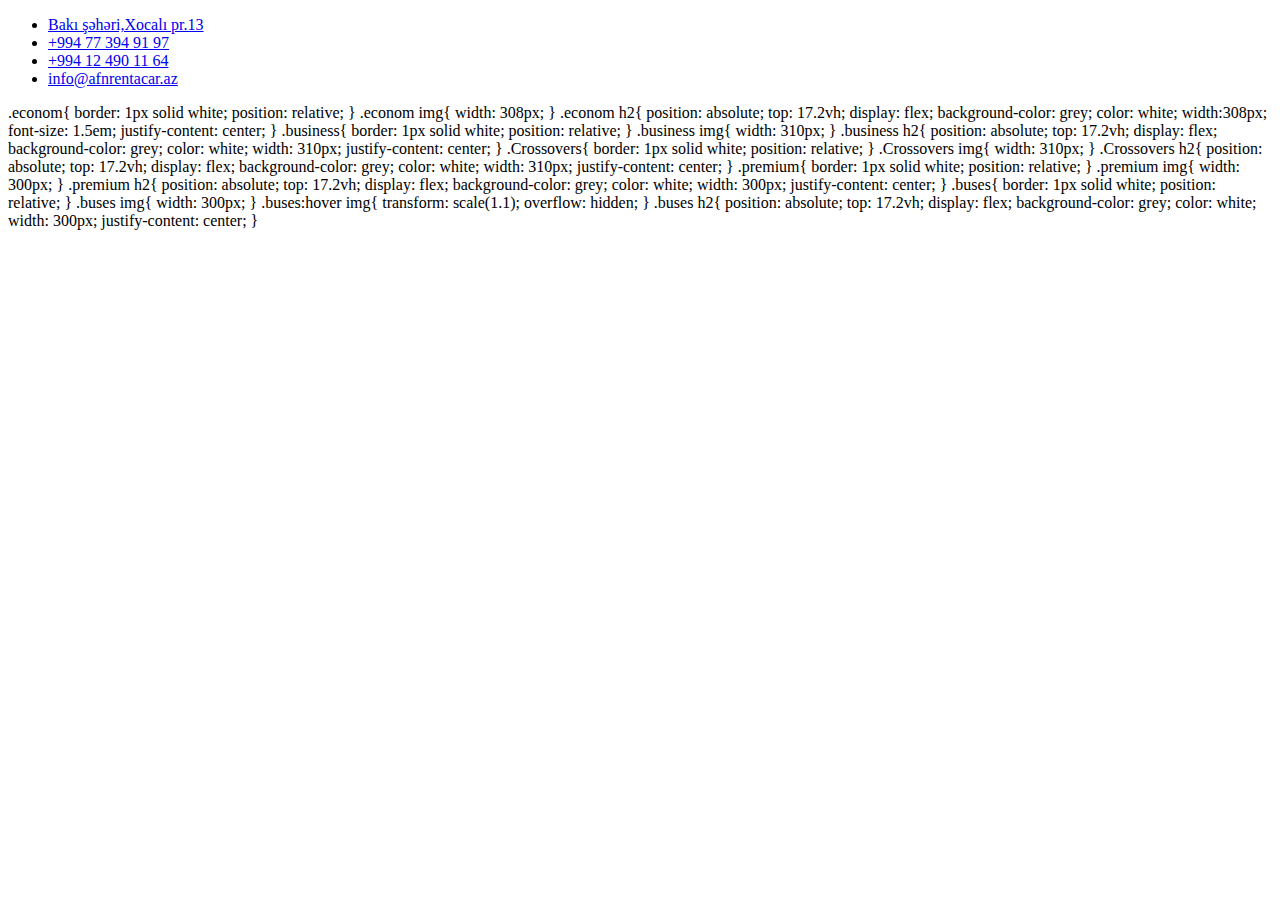
<file: html.html>
<!DOCTYPE html>
<html lang="en">
  <head>
    <meta charset="UTF-8" />
    <meta name="viewport" content="width=device-width, initial-scale=1.0" />
    <title>Document</title>
  </head>
  <body>
    <div class="registerbutton">
      <i class="fa-solid fa-bars fa-lg" style="color: #ffffff"></i>
    </div>
  </body>
</html>
<ul>
  <li>
    <a
      href="https://www.google.com/maps?q=9VJ9+X29+Rent+A+Car+Baku+AFN+Transport,+Bak%C4%B1+1025&ftid=0x40307d6de5852e89:0x86b40d784b098eab&hl=en-AZ&gl=az&entry=gps&lucs=,47071704,47069508&g_ep=CAISBjYuNjQuMxgAINeCAyoSLDQ3MDcxNzA0LDQ3MDY5NTA4QgJBWg%3D%3D&skid=2cf9b1c5-560e-47c6-ad75-f51d3382b5e2&g_st=ic"
      >Bakı şəhəri,Xocalı pr.13</a
    >
  </li>
  <li>
    <a href="index.html">+994 77 394 91 97</a>
  </li>
  <li>
    <a href="index.html">+994 12 490 11 64</a>
  </li>
  <li>
    <a href="index.html">info@afnrentacar.az</a>
  </li>
</ul>

.econom{ border: 1px solid white; position: relative; } .econom img{ width:
308px; } .econom h2{ position: absolute; top: 17.2vh; display: flex;
background-color: grey; color: white; width:308px; font-size: 1.5em;
justify-content: center; } .business{ border: 1px solid white; position:
relative; } .business img{ width: 310px; } .business h2{ position: absolute;
top: 17.2vh; display: flex; background-color: grey; color: white; width: 310px;
justify-content: center; } .Crossovers{ border: 1px solid white; position:
relative; } .Crossovers img{ width: 310px; } .Crossovers h2{ position: absolute;
top: 17.2vh; display: flex; background-color: grey; color: white; width: 310px;
justify-content: center; } .premium{ border: 1px solid white; position:
relative; } .premium img{ width: 300px; } .premium h2{ position: absolute; top:
17.2vh; display: flex; background-color: grey; color: white; width: 300px;
justify-content: center; } .buses{ border: 1px solid white; position: relative;
} .buses img{ width: 300px; } .buses:hover img{ transform: scale(1.1); overflow:
hidden; } .buses h2{ position: absolute; top: 17.2vh; display: flex;
background-color: grey; color: white; width: 300px; justify-content: center; }
</file>
